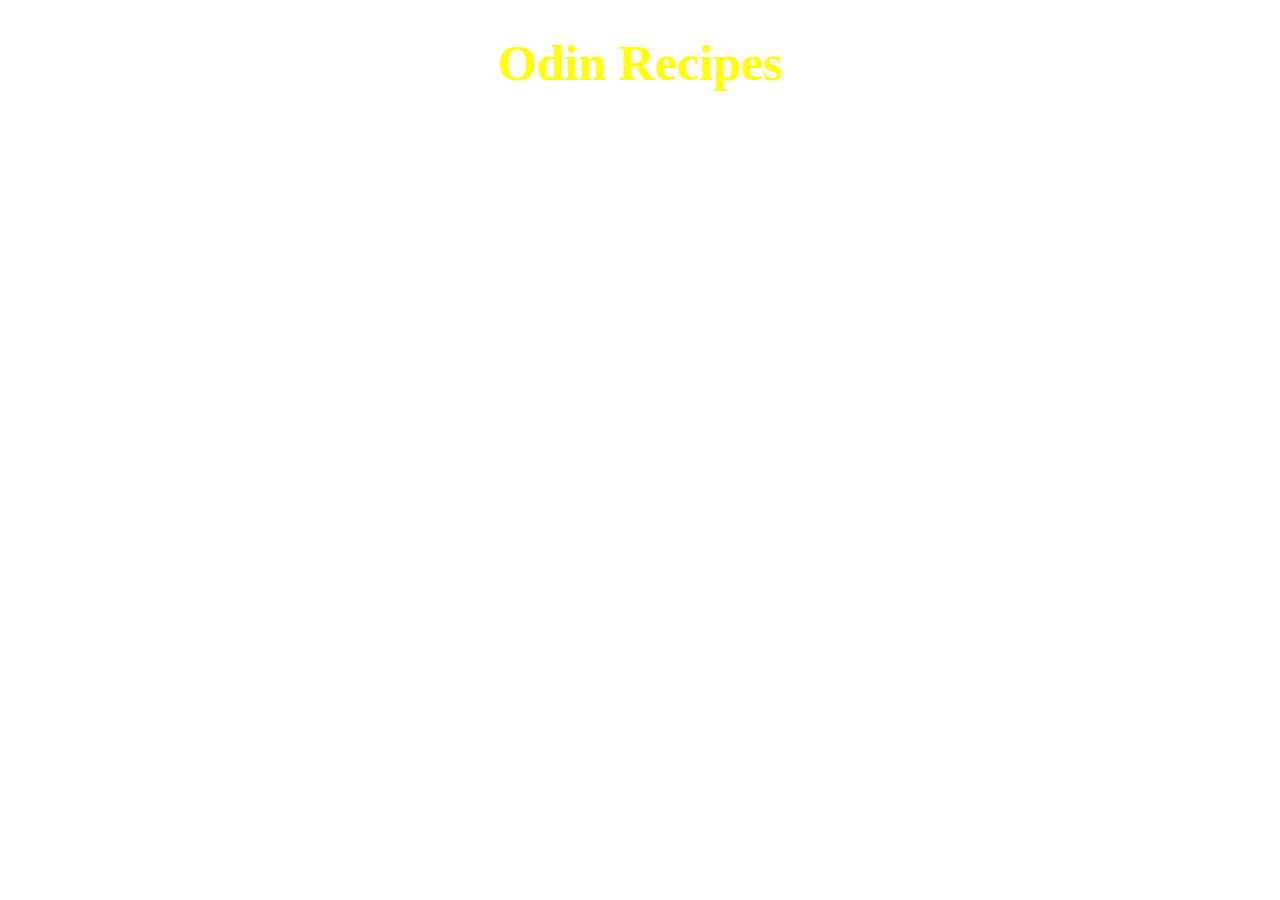
<file: index.html>
<!DOCTYPE html>

<html lang="en">
    <head>
        <meta charset="UTF-8">
        <link rel="stylesheet" href="./style.css">
        <meta name="google-site-verification" content="jAd3Ij-JF2h-b0nuRGouMzvn44RtOkhCoOiuLHiUERo" />
        <title>Odin Recipes</title>
    </head>

    <body>
        <h1>Odin Recipes</h1>
        <ul>
            <li><a href="./recipes/malai-kulfi.html" target="_blank">Malai Kulfi</a></li>
            <li><a href="./recipes/chicken-tikka-masala.html" target="_blank">Chicken Tikka Masala</a></li>
            <li><a href="./recipes/strawberry-lassi.html" target="_blank">Strawberry Lassi</a></li>
        </ul>
    </body>
</html>
</file>
<file: style.css>
h1 {
    font-family: "Times New Roman", serif;
    font-size: 50px;
    text-align: center;
    color: yellow;
}

ul {
    font-size: 25px;
}

a, ul {
    color: white;
}

body {
    background-image: url(https://t4.ftcdn.net/jpg/01/98/50/63/240_F_198506301_zS7IDI4YU7kW0zFVagjTwl8AVI7lZvjP.jpg);
    background-size: 800px 650px;
}

li {
    padding: 10px;
    margin: 5px;
}

li a:hover {
    color: red;
}
</file>
